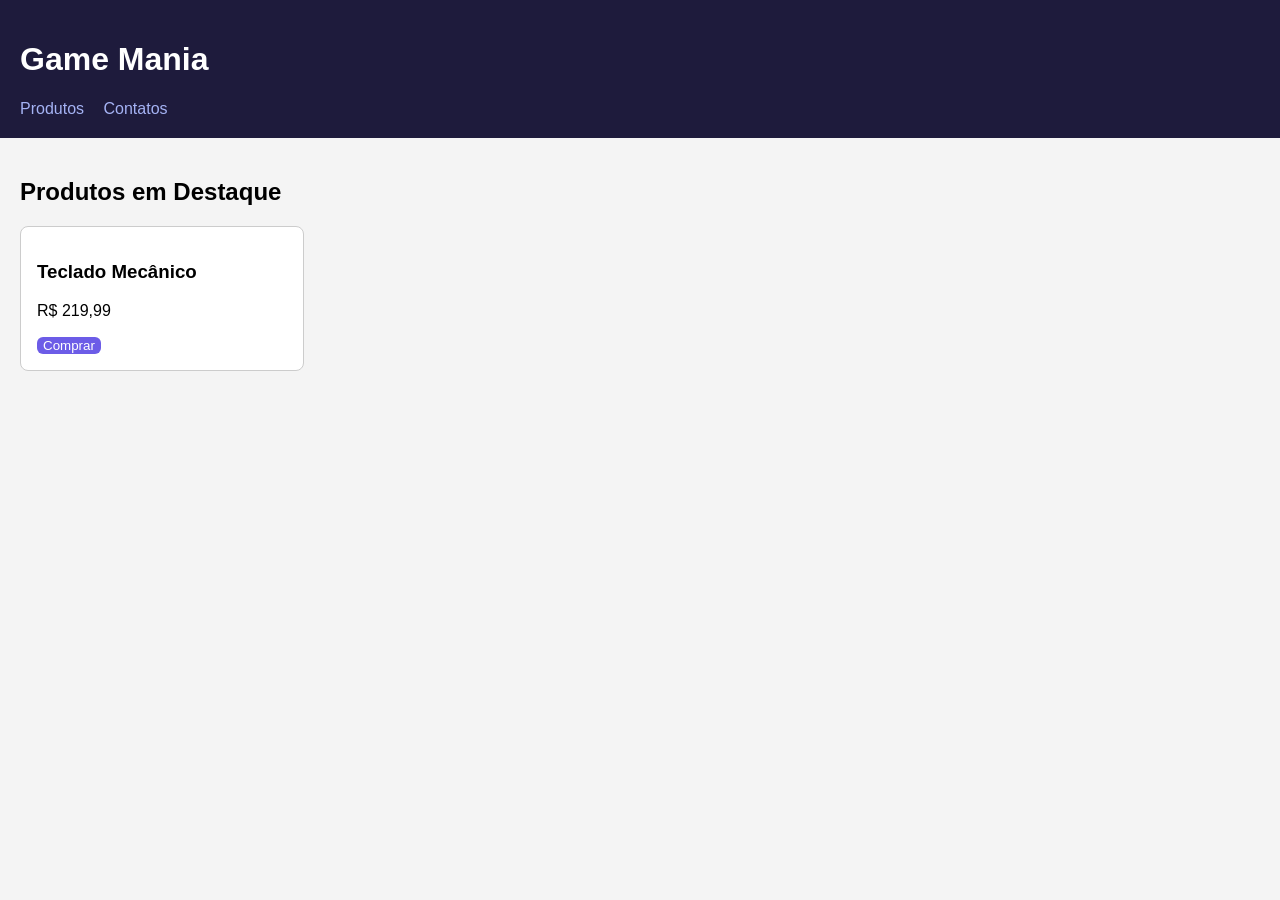
<file: codificacao-front-end/projeto_aula02/index.html>
<!-- Aula 2, dia 13/11/2026 -->
<!DOCTYPE html>
<html lang="pt-BR">
    <head>
        <meta charset="UTF-8">
        <title>Aula 02 - Atividade 01</title>
        <link rel="stylesheet" href="estilos.css">
    </head>
    <body>
        <header>
            <h1>Game Mania</h1>
            <nav>
                <a href="#produtos">Produtos</a>
                <a href="#contato">Contatos</a>
            </nav>
        </header>
        <main id="Produtos">
            <h2>Produtos em Destaque</h2>
            <div class="card">
                <h3>Teclado Mecânico</h3>
                <p>R$ 219,99</p>
                <button>Comprar</button>
            </div>
        </main>
    </body>
</html>
</file>
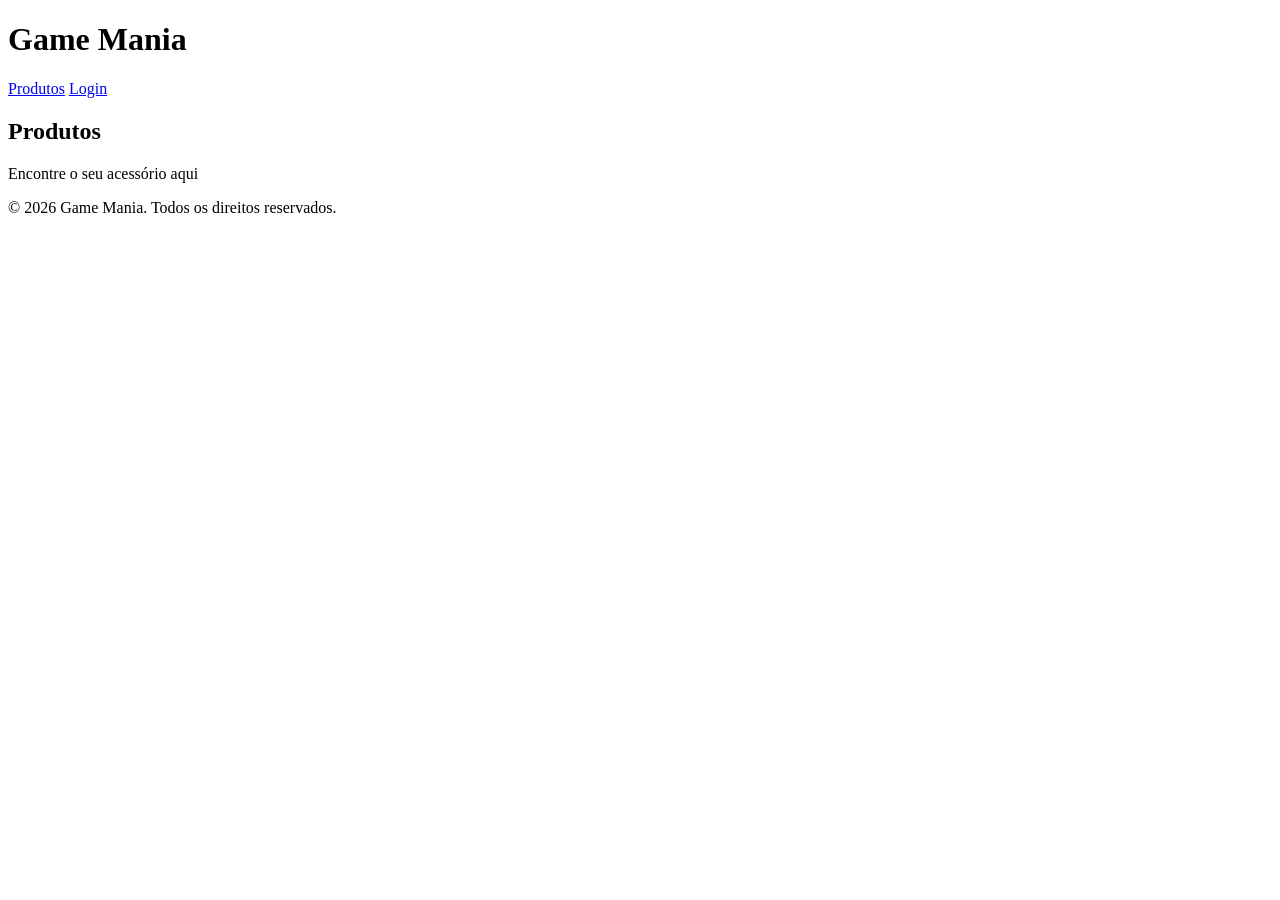
<file: codificacao-front-end/aula01/atividade01.html>
<!DOCTYPE html>
<html lang="pt-BR">
    <head>
        <meta charset="UTF-8">
        <title>Game Mania</title>
    </head>
    <body>
        <header>
            <h1>Game Mania</h1>
            <nav>
                <a href="#produtos">Produtos</a>
                <a href="#login.html">Login</a>
            </nav>
        </header>
        <main id="produtos">
            <h2>Produtos</h2>
            <p>Encontre o seu acessório aqui</p>
        </main>
        <footer>
            <p>&copy; 2026 Game Mania. Todos os direitos reservados.</p>
        </footer>
    </body>
</html>
</file>
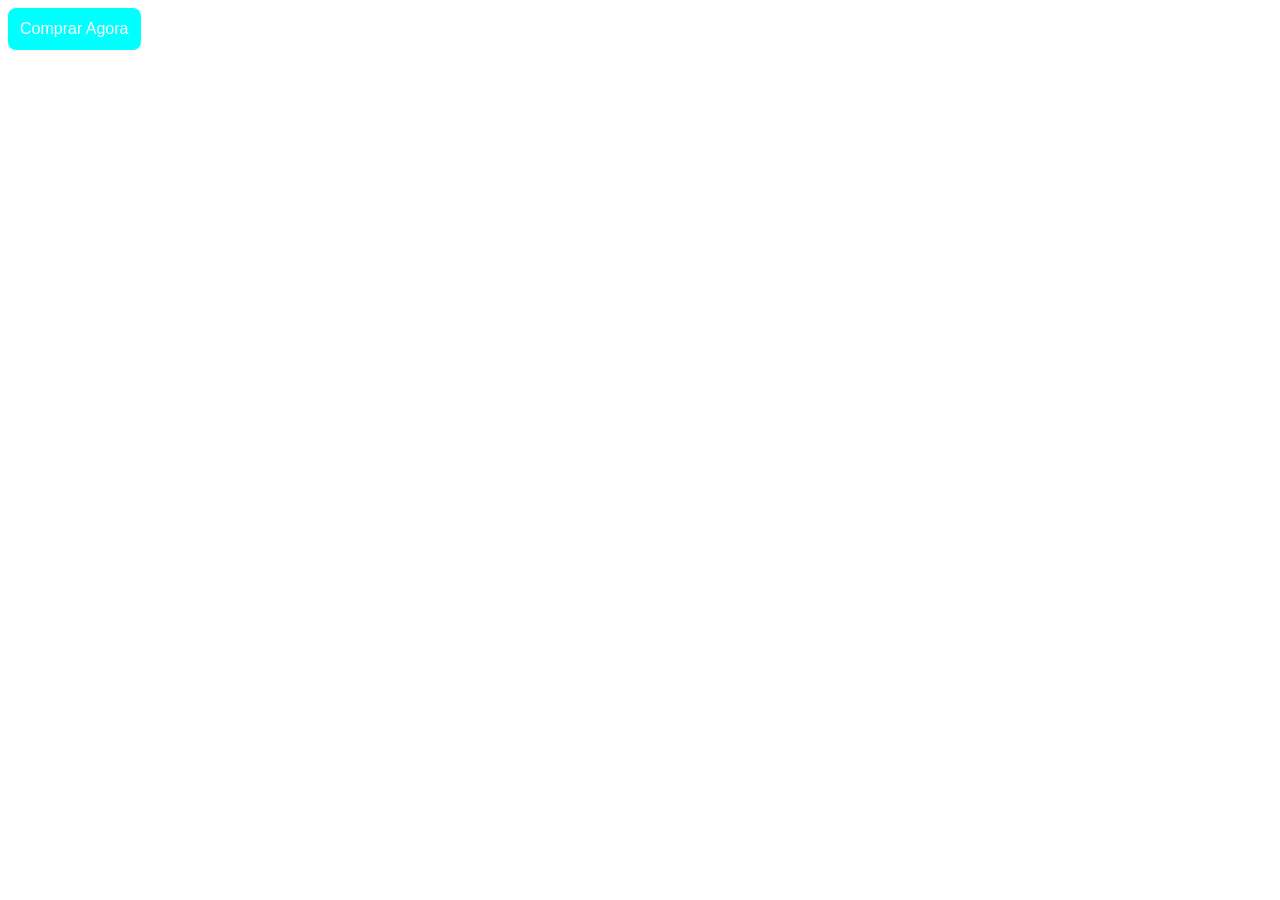
<file: codificacao-front-end/aula01/atividade02.html>
<!DOCTYPE html>
<html lang="pt-BR">
    <head>
        <meta charset="UTF-8">
        <title>Game Mania</title>
        <style>
            .comprar{
                background-color: aqua;
                color: white;
                padding: 12px 12px;
                border: 0ch;
                border-radius: 8px;
                font-size: 16px;
                cursor: pointer;
                transition: background 0.2s ease;
            }
        </style>
    </head>
    <body>
       <button class="comprar">Comprar Agora</button>
    </body>
</html>
</file>
<file: codificacao-front-end/projeto_aula02/estilos.css>
/*Aula 2, dia 13/11/2026*/
body{
    font-family: Arial, sans-serif;
    background-color: #f4f4f4;
    margin: 0;
}

header{
    background-color: #1e1b3c;
    color: white;
    padding: 20px;
}

nav a{
    color:#a5b3f4;
    text-decoration: none;
    margin-right: 15px;
}

main{
    padding: 20px;
}

.card{
    background-color: white;
    border: 1px solid #ccc;
    border-radius: 8px;
    padding: 16px;
    width: 250px;
}

button{
    background-color: #6c5ce7;
    color: white;
    border: none;
    border-radius: 6px;
    cursor: pointer;
}
</file>
